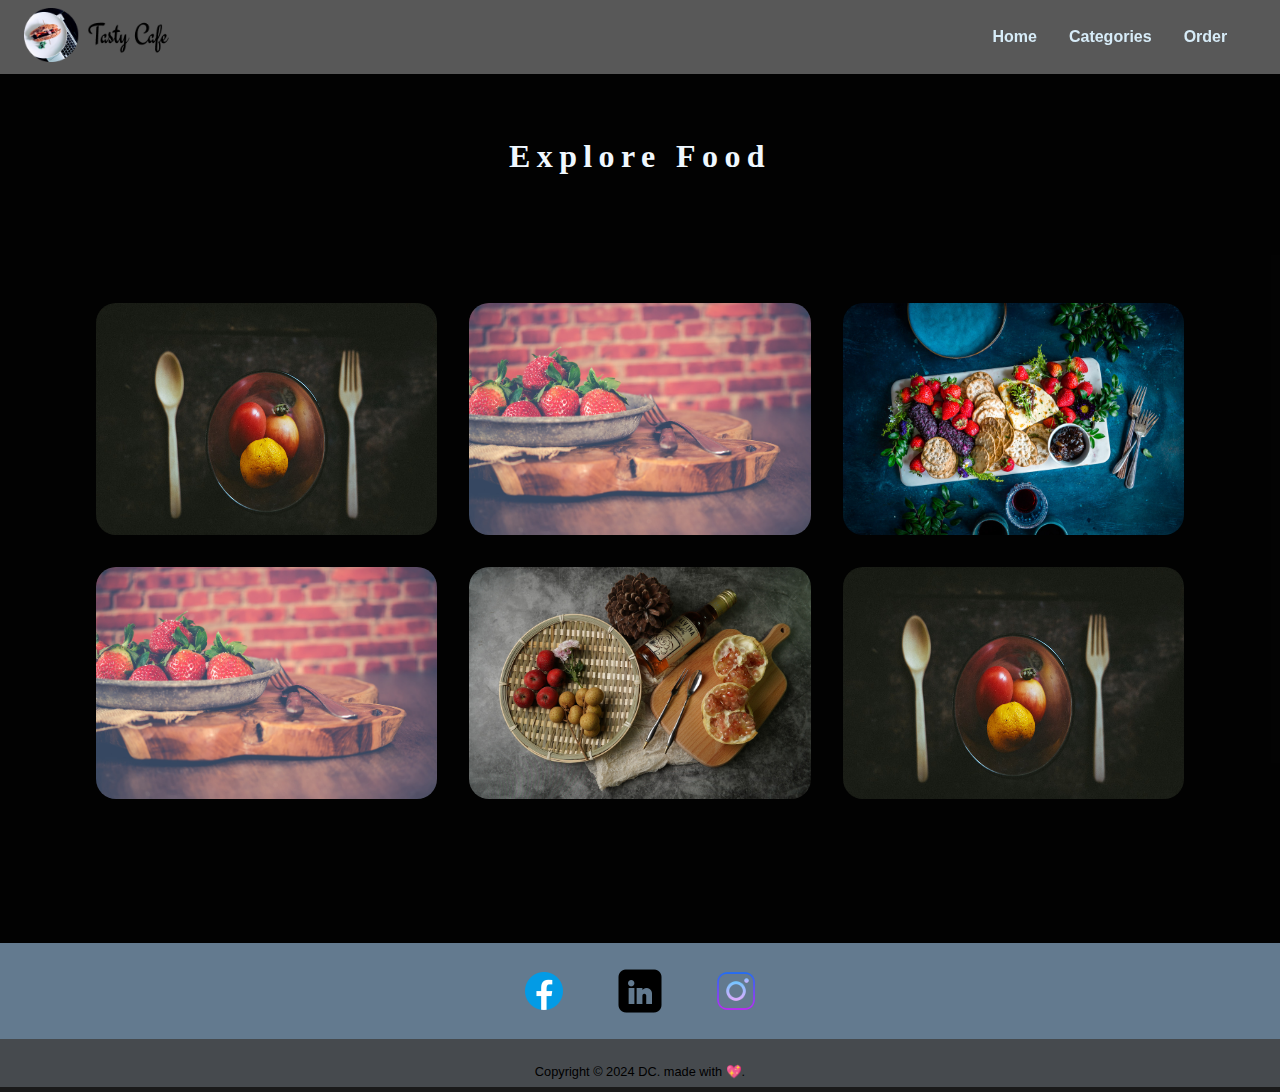
<file: css/categories.html>
<!DOCTYPE html>
<html lang="en">
  <head>
    <meta charset="UTF-8" />
    <meta name="viewport" content="width=device-width, initial-scale=1.0" />
    <link rel="stylesheet" href="../style.css" />
    <link rel="stylesheet" href="./categories.css" />
    <title>CAFE</title>
  </head>
  <body>
    <!-- Navbar starts here  -->
    <section id="nav-bar">
      <div class="container">
        <div class="logo">
          <a href="./index.html">
            <img src="../images/My_Logo.webp" alt="Tasty cafe logo" />
          </a>
        </div>
        <div class="menu text-right">
          <ul class="sidebar">
            <li onclick="hideSidebar()" class="close">
              <img src="../images/icons8-close-window-50.png" alt="" />
            </li>
            <li><a href="./index.html">Home</a></li>
            <li><a href="./categories.html">Categories</a></li>
            <li><a href="./order.html">Order</a></li>
          </ul>

          <ul>
            <li><a href="./index.html">Home</a></li>
            <li><a href="./categories.html">Categories</a></li>
            <li><a href="./order.html">Order</a></li>
          </ul>
          <div onclick="showSidebar()" class="hamburger">
            <img src="../images/icons8-menu-24.png" alt="" />
          </div>
        </div>
      </div>
    </section>

    <!-- Navbar ends   -->

    <!-- Explore food section begins-->
    <section id="explore">
      <div class="explore">
        <div class="ex-top">
          <h1>Explore Food</h1>
        </div>
        <div class="ex-bottom">
          <div class="f-img">
            <img src="../images/objects.jpg" alt="" />
            <!-- <h3>Jollof Rice</h3> -->
          </div>
          <div class="f-img">
            <img src="../images/food (2).jpg" alt="" />
            <!-- <h3>Assorted Fried Rice</h3> -->
          </div>
          <div class="f-img">
            <img src="../images/food.jpg" alt="" />
            <!-- <h3>Waakye</h3> -->
          </div>
          <div class="f-img">
            <img src="../images/food (2).jpg" alt="" />
            <!-- <h3>Steak</h3> -->
          </div>
          <div class="f-img">
            <img src="../images/food (1).jpg" alt="" />
            <!-- <h3>Salad</h3> -->
          </div>
          <div class="f-img">
            <img src="../images/objects.jpg" alt="" />
            <!-- <h3>Pizza</h3> -->
          </div>
        </div>
      </div>
    </section>
    <!-- Explore food section endss  -->

    <!-- footer starts here  -->
    <footer id="footer">
      <div class="social-banner">
        <div class="social-items">
          <div class="social-item">
            <img src="../images/icons8-facebook-48.png" alt="" />
          </div>
          <div class="social-item">
            <img src="../images/icons8-linkedin-48.png" alt="" />
          </div>
          <div class="social-item"><img src="../images/icons8-instagram-64.png" alt="" /></div>
        </div>
      </div>
      <p>Copyright &copy; 2024 DC. made with &#x1F496;.</p>
    </footer>

    <!-- footer ends here  -->
    <script>
      function showSidebar() {
        const sidebar = document.querySelector(".sidebar");
        sidebar.style.display = "flex";
      }
      function hideSidebar() {
        const sidebar = document.querySelector(".sidebar");
        sidebar.style.display = "none";
      }
    </script>
  </body>
</html>
</file>
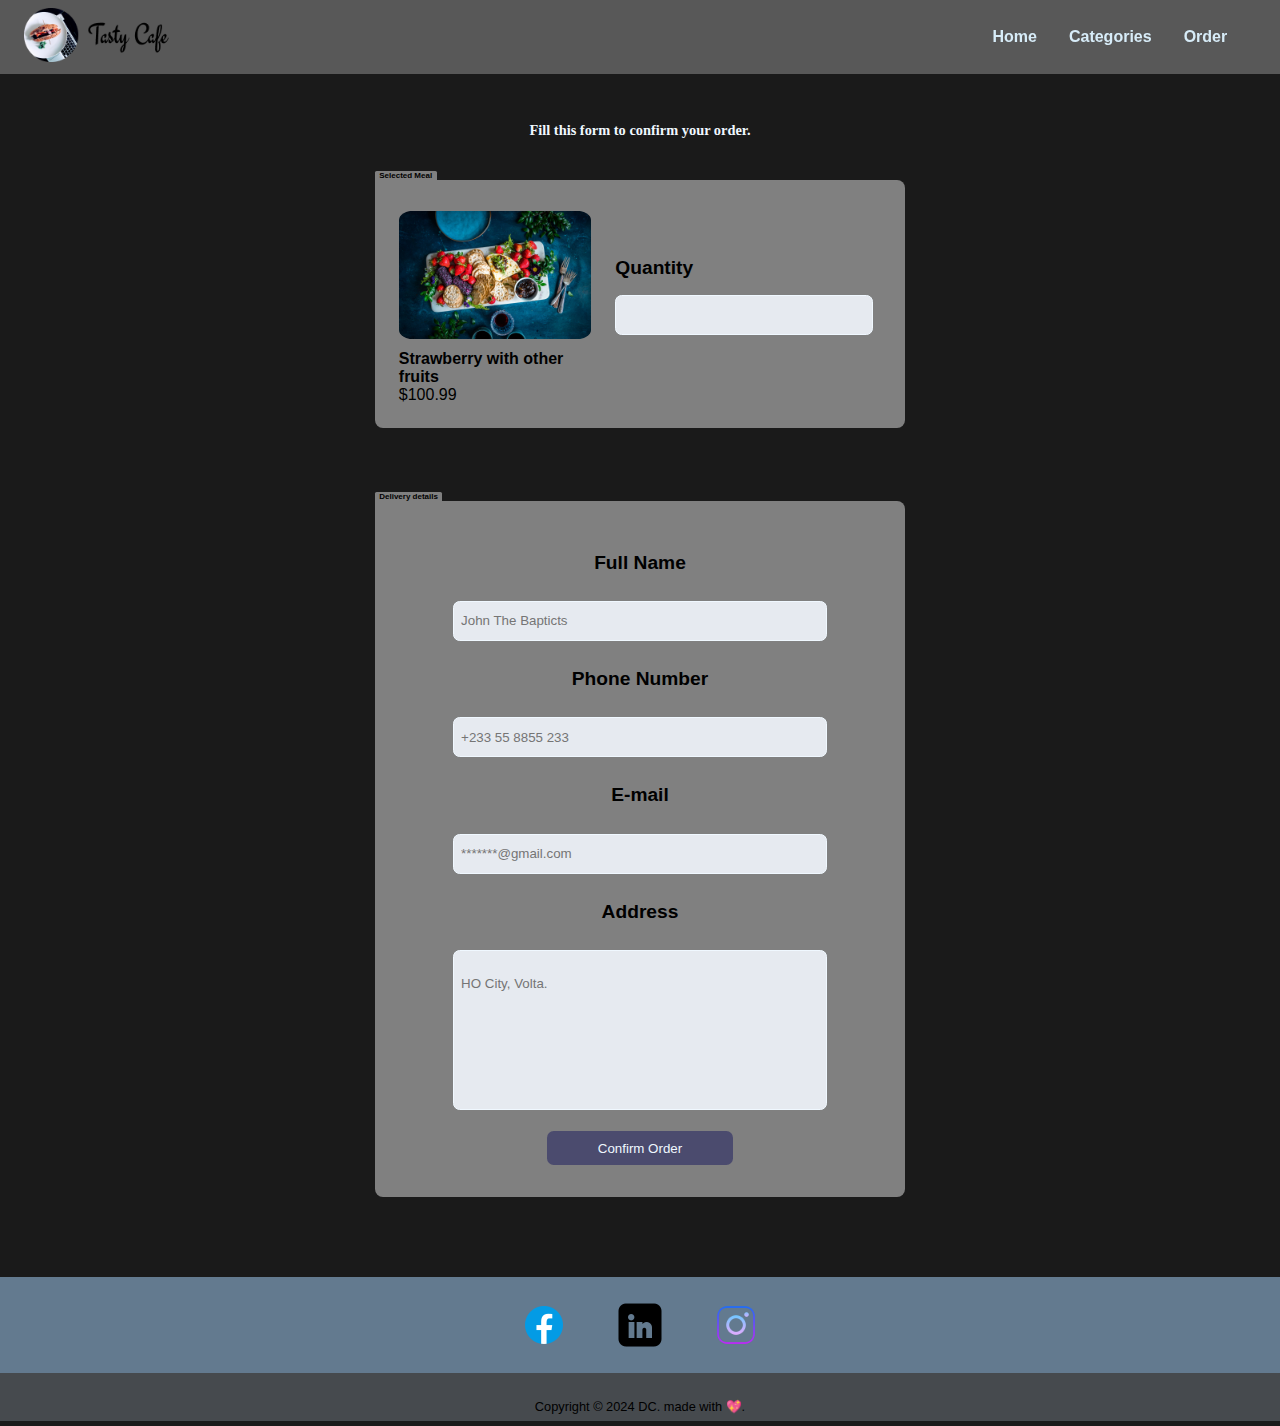
<file: css/order.html>
<!DOCTYPE html>
<html lang="en">
<head>
    <meta charset="UTF-8">
    <meta name="viewport" content="width=device-width, initial-scale=1.0">
    <title>Tasty Order</title>
    <link rel="stylesheet" href="../style.css">
    <link rel="stylesheet" href="./order.css">
</head>
<body>
    
     <!-- Navbar starts here  -->
    
    <!-- Navbar ends   -->
             <section id="nav-bar">
        <div class="container">
            <div class="logo">
                <a href="./index.html">
                    <img src="../images/My_Logo.webp" alt="Tasty cafe logo">
                </a>
            </div>
            <div class="menu text-right">
                 <ul class="sidebar">
                  <li onclick=hideSidebar() class="close"><img src="../images/icons8-close-window-50.png" alt=""></li>
                    <li><a href="./index.html">Home</a></li>
                    <li><a href="./categories.html">Categories</a></li>
                    <li><a href="./order.html">Order</a></li>
                </ul>
                
                <ul>
                    <li><a href="./index.html">Home</a></li>
                    <li><a href="./categories.html">Categories</a></li>
                    <li><a href="./order.html">Order</a></li>
                </ul>
                <div onclick=showSidebar() class="hamburger">
                  <img src="../images/icons8-menu-24.png" alt="">
                </div>
            </div>
        </div>
     </section>

    <!-- 0rder section starts here  -->
    <section id="order">
        <h1>Fill this form to confirm your order.</h1>
        <div class="selected-meal">
            <div class="a-header">
                <h3 class="b-title">‎ ‎  Selected Meal  ‎ ‎ </h3>
            </div>
            <div class="order-card">
                <div class="meal-img"><img src="../images/food.jpg" alt="">
                    <div class="meal-info">
                        <h4>Strawberry with other fruits</h4>
                    <p>$100.99</p>
                </div>
                 </div>
                <div class="order-quantity">
                    <h5>Quantity</h5>
                    <form action="#">
                        <input type="number" min="1">
                    </form>
                </div>
            </div>

        </div>
        <div class="delivery-info">
                <div class="a-header">
                    <h3 class="b-title">‎ ‎   Delivery details  ‎ ‎ </h3>
                </div>
            <div class="delivery-form">
                 <h5>Full Name</h5>
                    <form action="#">
                        <input type="text" placeholder="John The Bapticts">
                    </form>
                    <h5>Phone Number</h5>
                    <form action="#">
                        <input type="tel" placeholder="+233 55 8855 233">
                    </form>
                    <h5>E-mail</h5>
                    <form action="#">
                        <input type="email" placeholder="*******@gmail.com">
                    </form>
                    <h5>Address</h5>
                    <form action="#">
                        <input class="addy" type="text" placeholder="HO City, Volta.">
                    </form>
                    <button><a href="#">Confirm Order</a></button>

            </div>
        </div>


    </section>


     <!-- order section ends here -->

     <!-- footer starts here  -->
         <footer id="footer">
          <div class="social-banner">
            <div class="social-items">
              <div class="social-item"><img src="../images/icons8-facebook-48.png" alt=""></div>
              <div class="social-item"><img src="../images/icons8-linkedin-48.png" alt=""></div>
              <div class="social-item"><img src="../images/icons8-instagram-64.png" alt=""></div>
            </div>
          </div>
          <p> Copyright &copy; 2024 DC. made with &#x1F496;.</p>

         </footer>

          <!-- footer ends here  -->
          <script>
      function showSidebar(){
        const sidebar = document.querySelector('.sidebar')
        sidebar.style.display = 'flex'
      }
       function hideSidebar(){
        const sidebar = document.querySelector('.sidebar')
        sidebar.style.display = 'none'
      }
    </script>

</body>
</html>
</file>
<file: style.css>
*{
    margin: 0;
    padding: 0;
    box-sizing: border-box;
}

body{
    background-color: #000000e5;
    font-family: 'Segoe UI', Tahoma, Geneva, Verdana, sans-serif;
}

#nav-bar{
background-color: rgba(128, 128, 128, 0.61);
position: sticky;
left: 0;
top: 0;
right: 0;
width: 100%;
z-index: 9999;
transition: .4s ease-in background-color;
height: fit-content;
}

#nav-bar .container{
    display: flex;
    justify-content: space-between;
    align-items: center;
    width: 100%;
    height: fit-content;
    padding: 0.5rem;
}

#nav-bar .container .logo{
    padding: 0 1em;
}

#nav-bar .container .logo img{
width: 80%;
}

#nav-bar .container .menu{
    padding-right: 1.8em;
}

#nav-bar .container .menu .hamburger img{
    width: 2.5em;
} 

#nav-bar .container .menu ul{
    display: flex;
    /* align-content: center; */
    
}

#nav-bar .container .menu ul li{
    list-style: none;
    padding: 1em;
    width: 100%;
}

#nav-bar .container .menu ul li a{
    text-decoration: none;
    color: rgb(215, 236, 248);
    font-weight: 600;
}

#nav-bar .container .menu ul li a:hover{
    text-decoration: none;
    color: rgb(8, 0, 0);
    font-family: 'Segoe UI', Tahoma, Geneva, Verdana, sans-serif;
    font-weight: 600;
    padding: 0.8rem 5rem;
    border-radius: 5px;
    background-color: rgba(116, 119, 122, 0.397);
    transition: 0.4s ease-in; 
}

#nav-bar .container .text-right .sidebar{
    position: fixed;
    top: 0;
    right: 0;
    height: 100vh;
    width: 12em;
    display: flex;
    flex-direction: column;
    background-color: rgba(69, 101, 129, 0.068);
    z-index: 9999;
    transition: .3s ease-in;
    box-shadow: -0.5em 0 0.7em;
    backdrop-filter: blur(10px);
    display: none;
}

#nav-bar .container .text-right .sidebar li a{
    width: 100%;
    padding: .5em 30%;
}

.close{
    padding: 0;
}

.close img{
    width: 18%;
}

.main{
    width:100%;
    height: fit-content;
}

#search{
    position: relative;
    background-image: url(/Assets/images/pexels-chanwalrus-958545.jpg);
    background-position:center ;
    background-repeat: no-repeat;
    background-size: cover;
    height: 200px;
    width: 100%;
    display: flex;
    justify-content: center;
    padding: 3em;
}

#search::before{
    content: "";
    height: 100%;
    width: 100%;
    position: absolute;
    background-color: rgba(0, 0, 0, 0.527);
    top: 0;
    left: 0;
    z-index: 5;
   
}

#search .search-bar{
    width: 80%;
    z-index: 9;


}

#search .search-bar form input{
    width: 70%;
    height: 2.5em;
    border-radius: 1em 0 0 1em;
    border: none;
    padding: 1em;
    background-color: rgba(240, 248, 255, 0.829);
}

#search .search-bar form button{
     width: 25%;
    height: 2.5em;
    border-radius: 0 1em 1em  0 ;
    background-color: rgba(41, 22, 112, 0.966);
    color: aliceblue;
    border: none;
    margin-left: .5em;
}

#explore{
    min-height: 23em;
    /* position:absolute; */
    /* top: 18em; */
    background-color: #000000e5;
    width: 100%;
    color: aliceblue;
    padding: 1em;
    padding-bottom: 4rem;

}

#explore .explore .ex-top{
    width: 100%;
    display: flex;
    justify-content: center;
    padding: 3em;
}

#explore .explore .ex-top h1{
    font-family: cursive;
    font-weight: 600;
    letter-spacing: 0.2em;
}


#explore .explore .ex-bottom{
    width: 100%;
    display: flex;
    justify-content: space-evenly;
 
}

#explore .explore .ex-bottom .f-img{
    flex-basis: 30%;
    position: relative;
}

 #explore .explore .ex-bottom .f-img::before{
    position: absolute;
    content: 'Jollof Rice';
    font-size: 1.2rem;
    font-family: Verdana, Geneva, Tahoma, sans-serif;
    top: 82%;
    left: 0em;
    right: 0em;
    background-color: rgba(0, 0, 0, 0.568);
    height: 15%;
    z-index: 4;
    border-radius: 10px 10px 0px 0px;
    padding: 0.5em 2em;
    display: none;
    overflow: hidden;
} 

#explore .explore .ex-bottom .f-img:hover::before{
    display: flex;
    justify-content: center;
    overflow: hidden;

}

#explore .explore .ex-bottom .f-img:nth-child(2)::before{
    content: 'Fried Rice';

}

#explore .explore .ex-bottom .f-img:nth-child(3)::before{
    content: 'Waakye';
}

#explore .explore .ex-bottom .f-img img{
    width: 100%;
    height: 100%;
    border-radius: 20px;
    overflow: hidden;
}

#menu{
    width: 100%;
    height: fit-content;
    padding: 1em;
}

#menu .menu{
    width: 100%;
}

#menu .menu h1{
     font-family: cursive;
    font-weight: 600;
    font-size: 2.5em;
    letter-spacing: 0.2em;
    text-align: center;
    color: aliceblue;

}

#menu h2{
    text-align: center;
    font-size: 1.2em;
}

#menu h2 a{
    
    text-decoration: none;
    color: rgb(240, 248, 255);
}

#menu .menu .m-bottom{
    width: 100%;
    display: grid;
    gap: 2em;
    grid-template-columns: 2fr 2fr;
    padding: 2em;
}

#menu .menu .f-item{
    background-color: rgb(134, 140, 156);
    border-radius: 1opx;
    display: flex;
    width:100%;
    padding: 1em;
    border-radius: 1.5em;
}

#menu .menu .f-item .f-img{
    width: 30%;
    height: 100%;
              
}

#menu .menu .f-item .f-img img{
    height: 8em;
    width: 100%;
    border-radius: 1em;

}

#menu .menu .f-item .f-info{
    width: 70%;
    height: 100%;
    padding-left: 1.5em;
}

#menu .menu .f-item .f-info h3{
    margin: .3rem 0;
    font-size: 1.2em;
}

#menu .menu .f-item .f-info p{
    margin: .5rem 0;
    font-size: 80%;
}

#menu .menu .f-item .f-info button{
    margin: .2rem 0;
    background-color: rgb(36, 36, 73);
    border: none;
    padding: 1.2em;
    color: white;
    border-radius: 1em;
}

#footer{
    width: 100%;
    height: 9em;
    background-color: rgb(70, 74, 78);
    display: flex;
    flex-direction: column;
    align-items: center;
}

#footer .social-banner{
    width: 100%;
    background-color: rgb(99, 122, 143);
    height: 6em;
    display: flex;
    justify-content: center;
}

#footer .social-items{
    display: flex;
    justify-content: center;
    width: 100%;
}

#footer .social-item{
    padding: 1.5em;
}

#footer .social-items .social-item img{
    height: 3em;
    width: 3em;
}

#footer  p{
    padding: 2em 0 1em ;
    font-size: 80%;
}




/* Media Queries  */

/* 
  ##Device = Most Smartphones Mobiles (Portrait)
  ##Screen = B/w 320px to 479px
*/
@media (min-width: 320px) and (max-width: 480px) {
  /* for nav-bar  */

  /* for hamburger  */


#nav-bar .container .menu ul{
    display: none
}

#explore .explore .ex-bottom{
    flex-direction: column;
    padding: 2em;
    gap: 2em;
}

#menu .menu .m-bottom{
    grid-template-columns: 1fr;
}

button{
    width: fit-content;
}

#menu .menu .f-item .f-img{
width: 40%;
}
  
  
}

/* 
  ##Device = Low Resolution Tablets, Mobiles (Landscape)
 ##Screen = B/w 481px to 767px
*/
@media (min-width: 481px) and (max-width: 767px) {
  
  #nav-bar .container .menu ul{
    display: none
}
  #explore .explore .ex-bottom{
    flex-direction: column;
    padding: 2em;
    gap: 2em;
}

#menu .menu .m-bottom{
    grid-template-columns: 1fr;
}

#explore , #menu{
    padding: 10%;
}

#menu .menu .f-item .f-img{
width: 40%;
}
  
}

/* 
  ##Device = Tablets, Ipads (landscape)  ##Screen = B/w 768px to 1024px
*/
@media (min-width: 768px) and (max-width: 1024px) and (orientation: landscape) {
  
  
  
}

/* 
  ##Device = Tablets, Ipads (portrait)  ##Screen = B/w 768px to 1024px
*/
@media (min-width: 768px) and (max-width: 1024px) {
  
  #nav-bar .container .menu ul{
    display: none
}
  #explore .explore .ex-bottom{
    flex-direction: column;
    padding: 2em;
    gap: 2em;
}

#menu .menu .m-bottom{
    grid-template-columns: 1fr;
}

#explore , #menu{
    padding: 10% 20%;
}
  
}


/* 
  ##Device = Laptops, Desktops  ##Screen = B/w 1025px to 1280px
*/
@media (min-width: 1025px) and (max-width: 1280px) {
  
   #nav-bar .container .menu .hamburger{
    display: none;
  }

  
}

/* 
  ##Device = Desktops  ##Screen = 1281px to higher resolution desktops
*/
@media (min-width: 1281px) {
   #nav-bar .container .menu .hamburger{
    display: none;
  }

  #explore , #menu{
    padding:10%;
}

}
</file>
<file: css/categories.css>
#explore .explore .ex-bottom{
    padding: 5em;
    width: 100%;
    display: grid;
    grid-template-columns: repeat(3 , 1fr);
    gap: 2em;
}

#explore .explore .ex-bottom .f-img:nth-child(4)::before{
    content: 'Steak';
}

#explore .explore .ex-bottom .f-img:nth-child(5)::before{
    content: 'Salad';
}

#explore .explore .ex-bottom .f-img:nth-child(6)::before{
    content: 'Pizza';
}




/* Media Queries  */

/* 
  ##Device = Most Smartphones Mobiles (Portrait)
  ##Screen = B/w 320px to 479px
*/
@media (min-width: 320px) and (max-width: 480px) {

    #explore .explore .ex-bottom{
        grid-template-columns: 1fr;
    }

}

/* 
  ##Device = Low Resolution Tablets, Mobiles (Landscape)
 ##Screen = B/w 481px to 767px
*/
@media (min-width: 481px) and (max-width: 767px) {
     #explore .explore .ex-bottom{
        grid-template-columns: repeat(2 , 2fr);
    }
  
}

/* 
  ##Device = Tablets, Ipads (landscape)  ##Screen = B/w 768px to 1024px
*/
@media (min-width: 768px) and (max-width: 1024px) and (orientation: landscape) {
  #explore .explore .ex-bottom{
        grid-template-columns: repeat(2 , 2fr);
    }
  
}

/* 
  ##Device = Tablets, Ipads (portrait)  ##Screen = B/w 768px to 1024px
*/
@media (min-width: 768px) and (max-width: 1024px) {
   
   #explore .explore .ex-bottom{
        grid-template-columns: repeat(2 , 2fr);
    }
}
</file>
<file: css/order.css>
#order{
    display: flex;
    flex-direction: column;
    align-items: center;
    padding: 3em;
}

#order h1{
    color: aliceblue;
    font-size: 90%;
    font-family: cursive;
}

#order .selected-meal{
    /* background-color: aqua; */
    padding: 2em;
    width: 95%;
    display: flex;
    flex-direction: column;
    align-items: center;
}

#order .order-card{
    display: flex;
    background-color: gray;
    padding: 1em;
    justify-content: space-between;
    align-items: center;
    /* gap: 3em; */
    width: 50%;
    height: fit-content;
    border-radius: 0 .5em .5em .5em;
}

#order .meal-img{
    width: 40%;
    margin: .5em;
}

#order .meal-img img{
    padding: .4em 0;
    border-radius: 1em;

}

#order .order-quantity{
    width: 60%;
    padding: 1em;
}

#order .order-quantity form{
    width: 100%;
    margin: 1em 0;
}

#order .order-quantity form input{
    width: 100%;
    height: 2.5em;
    padding: .5em;
    border: aliceblue solid 0.1em;
    height: 3em;
    background-color: rgb(230, 234, 240);
    border-radius: .5em;
}

#order .order-quantity h5{
    font-size: 1.2em;
    margin: 1em o;
}

#order .a-header{
    width: 50%;
}

#order .b-title{
    top: 1em;
    background-color:gray;
    width: fit-content;
    padding: 1em 1em -0.5em 1em;
    border-radius: .2em .2em 0em 0em;
    font-size: 50%;

}

#order .delivery-info{
    /* background-color: aqua; */
    padding: 2em;
    width: 95%;
    display: flex;
    flex-direction: column;
    align-items: center;
}

#order .delivery-form{
    display: flex;
    flex-direction: column;
    background-color: gray;
    padding: 2em;
    align-items: center;
    width: 50%;
    height: fit-content;
    border-radius: 0 .5em .5em .5em;
}

#order .delivery-form form{
    width: 80%;
    margin: .5em;
}

#order .delivery-form form input{
    /* margin: 2em; */
    padding: .5em;
    border: aliceblue solid 0.1em;
    width: 100%;
    height: 3em;
    background-color: rgb(230, 234, 240);
    border-radius: .5em;
    text-wrap: wrap;
}

/* #order .delivery-form form(){
    height: 50em;
    background-color: aqua;
} */

#order .delivery-form h5{
    font-size: 1.2em;
    padding: 1em;
}

#order .delivery-form .addy{
    min-height: 12em;
    padding-top: 0;
    padding-bottom: 7em;
}

#order .delivery-form .addy::placeholder{
    text-wrap: wrap;
}

#order .delivery-form button{
    background-color: rgb(75, 75, 110);
    padding: .7em;
    width: 40%;
    border: none;
    border-radius: .5em;
    margin-top: 1em;

}


#order .delivery-form button a{
    text-decoration: none;
    color: aliceblue;
    font-size: 100%;
}


img{
    width: 100%;
}


/* Media Queries  */

/* 
  ##Device = Most Smartphones Mobiles (Portrait)
  ##Screen = B/w 320px to 479px
*/
@media (min-width: 320px) and (max-width: 480px) {

#order{
    padding: 10%;
}

  #order .order-card{
    width: 100%;
    flex-direction: column;
    align-items: center;
  
}

 #order .selected-meal , #order .delivery-info {
    width: 100%;
    padding: 1em 1%;
}

#order .order-quantity {
    max-width: 40em;
}

#order .a-header{
    width: 100%;
}

#order .b-title{
    align-self: flex-start;
}
  

#order .delivery-form{
    width: 100% ;
}

#order .delivery-info form input , #order .delivery-info form{
     max-width: 45em;
}

#order .meal-img{
    width: 65%;
}

#order .delivery-form form{
    width: 100%;
}

}

/* 
  ##Device = Low Resolution Tablets, Mobiles (Landscape)
 ##Screen = B/w 481px to 767px
*/
@media (min-width: 481px) and (max-width: 767px) {

    #order{
    padding: 10%;
}

  #order .order-card{
    width: 100%;
    flex-direction: column;
    align-items: center;
  
}

 #order .selected-meal , #order .delivery-info {
    width: 100%;
    padding: 1em 1%;
}

#order .order-quantity {
    max-width: 40em;
}

#order .a-header{
    width: 100%;
}

#order .b-title{
    align-self: flex-start;
}
  

#order .delivery-form{
    width: 100% ;
}

 #order .delivery-info form input , #order .delivery-info form{
     max-width: 45em;
} 

#order .meal-img{
    width: 65%;
}
  
}

/* 
  ##Device = Tablets, Ipads (landscape)  ##Screen = B/w 768px to 1024px
*/
@media (min-width: 768px) and (max-width: 1024px) and (orientation: landscape) {
  #order{
    padding: 10%;
}

  #order .order-card{
    width: 100%;
    flex-direction: column;
    align-items: center;
  
}

 #order .selected-meal , #order .delivery-info {
    width: 100%;
    padding: 1em 1%;
}

#order .order-quantity {
    max-width: 40em;
}

#order .a-header{
    width: 100%;
}

#order .b-title{
    align-self: flex-start;
}
  

#order .delivery-form{
    width: 100% ;
}

#order .delivery-info form input , #order .delivery-info form{
   max-width: 45em;
}
  
  
}

/* 
  ##Device = Tablets, Ipads (portrait)  ##Screen = B/w 768px to 1024px
*/
@media (min-width: 768px) and (max-width: 1024px) {
    #order{
    padding: 10%;
}

  #order .order-card{
    width: 100%;
    flex-direction: column;
    align-items: center;
  
}

 #order .selected-meal , #order .delivery-info {
    width: 100%;
    padding: 1em 1%;
}

#order .order-quantity {
    max-width: 40em;
}

#order .a-header{
    width: 100%;
}

#order .b-title{
    align-self: flex-start;
}
  

#order .delivery-form{
    width: 100% ;
}

#order .delivery-info form input , #order .delivery-info form{
   max-width: 45em;
}
  
  
}
</file>
